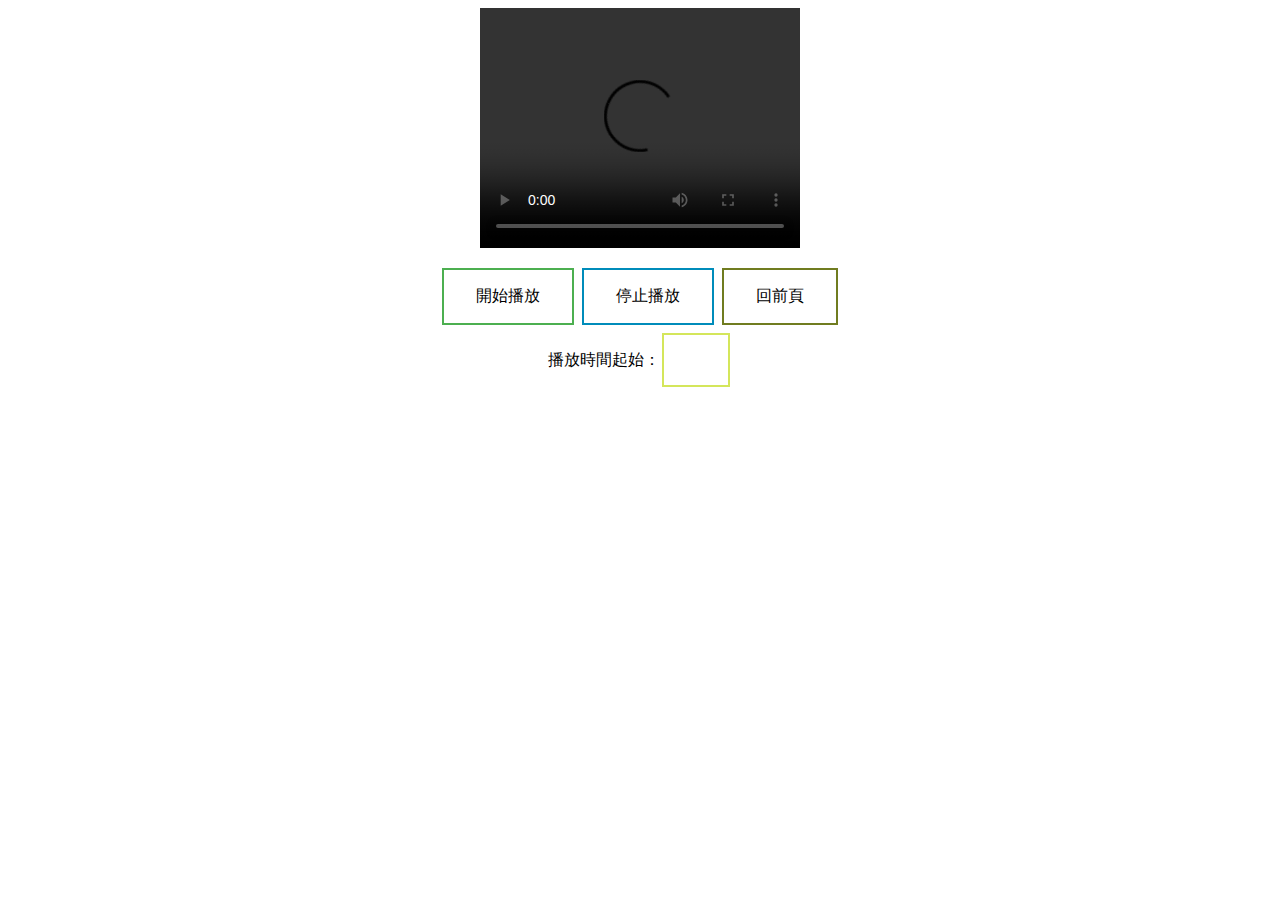
<file: videoplayer.html>
<!DOCTYPE html PUBLIC "-//W3C//DTD XHTML 1.0 Transitional//EN" "https://www.w3.org/TR/xhtml1/DTD/xhtml1-transitional.dtd">
<html xmlns="https://www.w3.org/1999/xhtml">

<head>
<meta http-equiv="Content-Type" content="text/html; charset=utf-8" />
<meta name="viewport" content="width=device-width, initial-scale=1" />
<title>Video Player</title>
<link href="css/musicplayer.css" rel="stylesheet" type="text/css" />
<script src="https://code.jquery.com/jquery-1.9.1.min.js"></script>
<script type="text/javascript">
//格式 網址後?name="A" & time= "B", A為mp3/mp4檔案名稱，B為播放時間，從頭播放 time=0
    
   function show () {
    //URL
    var url = location.href;
     
    //取得問號之後的值
   var time=url.split("&");
   var time1=time[1].split("=");
   //alert(time1[1]);
    var temp = url.split("?");
 
    //將值再度分開
    var vars0 = temp[1].split("=");
    var vars = vars0[1].split("&");
   //alert(vars[0]);

   var video=document.getElementById("Video1");
   video.setAttribute("src", vars[0]);
   video.load();
   video.currentTime=time1[1];
   document.getElementById("currentime").value = formatsecond(time1[1]);
   video.play();
   
   //document.getElementById("mysource").src=vars[1];
   //alert(document.getElementById("mysource").src);
     
    //一一顯示出來
   // for (var i = 0; i < vars.length; i++) {
   //  alert(vars[i]);
   //  document.getElementById("mysource").src=vars[i];
  //  };
	
   }
   
//時間秒數轉時分格式   
function formatsecond(secs){
	var hr = Math.floor(secs / 3600);
    var min = Math.floor((secs - (hr * 3600)) / 60);
    var sec = parseInt( secs - (hr * 3600) - (min * 60));
 
    while (min.length < 2) { min = '0' + min; }
    while (sec.length < 2) { sec = '0' + min; }
    if (hr) hr += ':';
    return hr + min + ':' + sec;
}


function stop(){
	document.getElementById("Video1").pause();
} 
</script>
</head>

<body>

<div class="style1">
<video id="Video1" width="320" height="240" controls>
//  Replace these with your own video files. 
     <source id="mysource" src="" type="video/mp4" />
     HTML5 Video is required for this example. 
     <a href="">Download the video</a> file. 
</video>
<p></p>
<input type="button" class="button button1" value="開始播放" onclick="show();">
<input type="button" class="button button2" value="停止播放" onclick="stop();">
<input type="button" class="button button4" value="回前頁" onclick="javascript:location.href='index.html'">

<br />
播放時間起始：<input id="currentime" type="button" class="button button3" value="" >

</div>

</body>

</html>
</file>
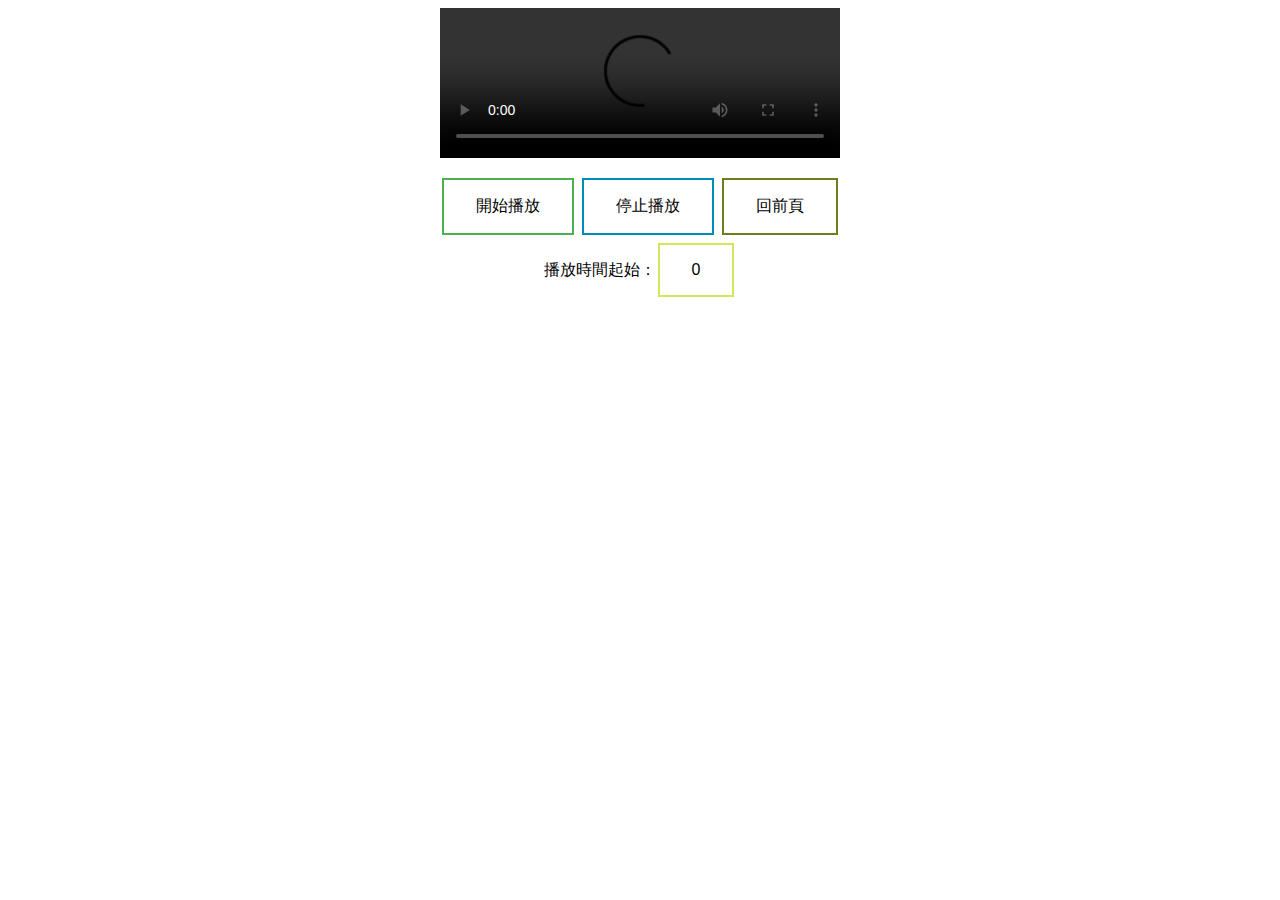
<file: videoplayer2.html>
<!DOCTYPE html PUBLIC "-//W3C//DTD XHTML 1.0 Transitional//EN" "https://www.w3.org/TR/xhtml1/DTD/xhtml1-transitional.dtd">
<html xmlns="https://www.w3.org/1999/xhtml">

<head>
<meta http-equiv="Content-Type" content="text/html; charset=utf-8" />
<meta name="viewport" content="width=device-width, initial-scale=1" />
<title>Video Player 2</title>
<link href="css/musicplayer.css" rel="stylesheet" type="text/css" />
<script src="https://code.jquery.com/jquery-1.9.1.min.js"></script>
<script type="text/javascript">
//格式 網址後?name="A" & time= "B", A為mp3/mp4檔案名稱，B為播放時間，從頭播放 time=0
    
   function show () {
    //URL
    var url = location.href;
    //alert(url);
 
    //取得問號之後的值
   var time=url.split("&");
   var time1=time[1].split("=");
   //alert(time1[1]);
 
    //將值與google drive id 合併
   var vars = "https://drive.google.com/uc?export=download&id="+time1[1];
   //alert(vars);

   var video=document.getElementById("Video1");
   video.setAttribute("src", vars);
   video.load();
   video.currentTime="0";
   //document.getElementById("currentime").value = formatsecond(time1[1]);
   video.play();
   
   //document.getElementById("mysource").src=vars[1];
   //alert(document.getElementById("mysource").src);
     
    //一一顯示出來
   // for (var i = 0; i < vars.length; i++) {
   //  alert(vars[i]);
   //  document.getElementById("mysource").src=vars[i];
  //  };
	
   }
   
//時間秒數轉時分格式   
function formatsecond(secs){
	var hr = Math.floor(secs / 3600);
    var min = Math.floor((secs - (hr * 3600)) / 60);
    var sec = parseInt( secs - (hr * 3600) - (min * 60));
 
    while (min.length < 2) { min = '0' + min; }
    while (sec.length < 2) { sec = '0' + min; }
    if (hr) hr += ':';
    return hr + min + ':' + sec;
}


function stop(){
	document.getElementById("Video1").pause();
} 
</script>
</head>

<body>

<div class="style1">
<video id="Video1" width="400" autoplay controls="true">
  <source id="mysource" src="" type="video/mp4">
  Your browser does not support HTML5 video.
  https://drive.google.com/uc?export=download&id=your google drvie id
</video>

<p></p>
<input type="button" class="button button1" value="開始播放" onclick="show();">
<input type="button" class="button button2" value="停止播放" onclick="stop();">
<input type="button" class="button button4" value="回前頁" onclick="javascript:location.href='index.html'">

<br />
播放時間起始：<input id="currentime" type="button" class="button button3" value="0" >

</div>

</body>

</html>
</file>
<file: css/musicplayer.css>
﻿.style1 {
				text-align: center;
}
.button {
    background-color: #4CAF50; /* Green */
    border: none;
    color: white;
    padding: 16px 32px;
    text-align: center;
    text-decoration: none;
    display: inline-block;
    font-size: 16px;
    margin: 4px 2px;
    -webkit-transition-duration: 0.4s; /* Safari */
    transition-duration: 0.4s;
    cursor: pointer;
}

.button1 {
    background-color: white; 
    color: black; 
    border: 2px solid #4CAF50;
}

.button1:hover {
    background-color: #4CAF50;
    color: white;
}

.button2 {
    background-color: white; 
    color: black; 
    border: 2px solid #008CBA;
}

.button2:hover {
    background-color: #008CBA;
    color: white;
}

.button3 {
    background-color: white; 
    color: black; 
    border: 2px solid #D4E65B;
}

.button3:hover {
    background-color: #D4E65B;
    color: white;
}

.button4 {
    background-color: white; 
    color: black; 
    border: 2px solid #707C20;
}

.button3:hover {
    background-color: #707C20;
    color: white;
}
</file>
